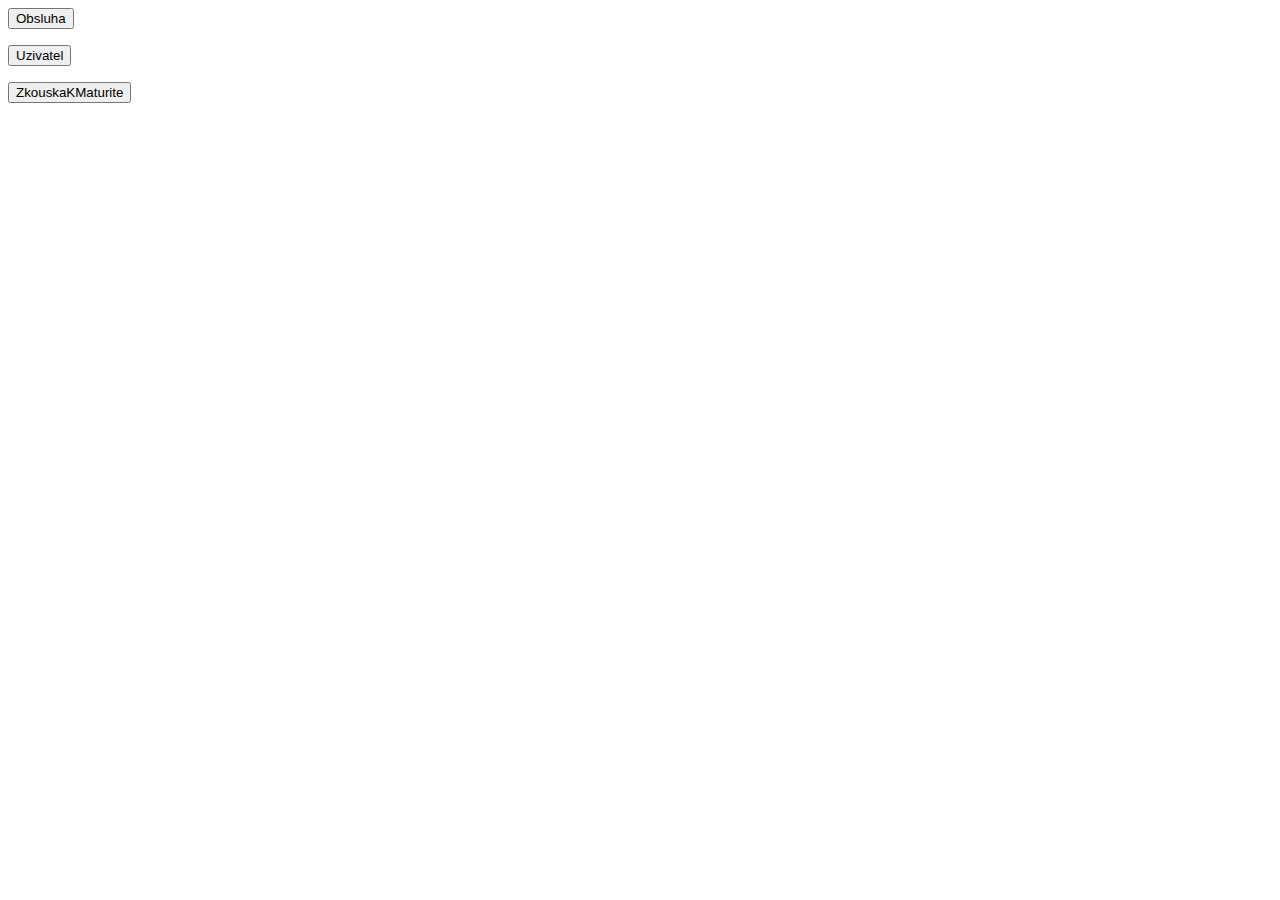
<file: stranka novak/index (1).html>
<html>
<body>
   <form action="http://mojepujcovna.borec.cz/obsluhaprihlaseni.php">
    <input type="submit" value="Obsluha" />
   </form>
   <form action="http://mojepujcovna.borec.cz/uzivatel.php">
    <input type="submit" value="Uzivatel" />
   </form>
   <form action="http://mojepujcovna.borec.cz/zkouskakmaturite.php">
    <input type="submit" value="ZkouskaKMaturite" />
   </form>
</body>
</html>
</file>
